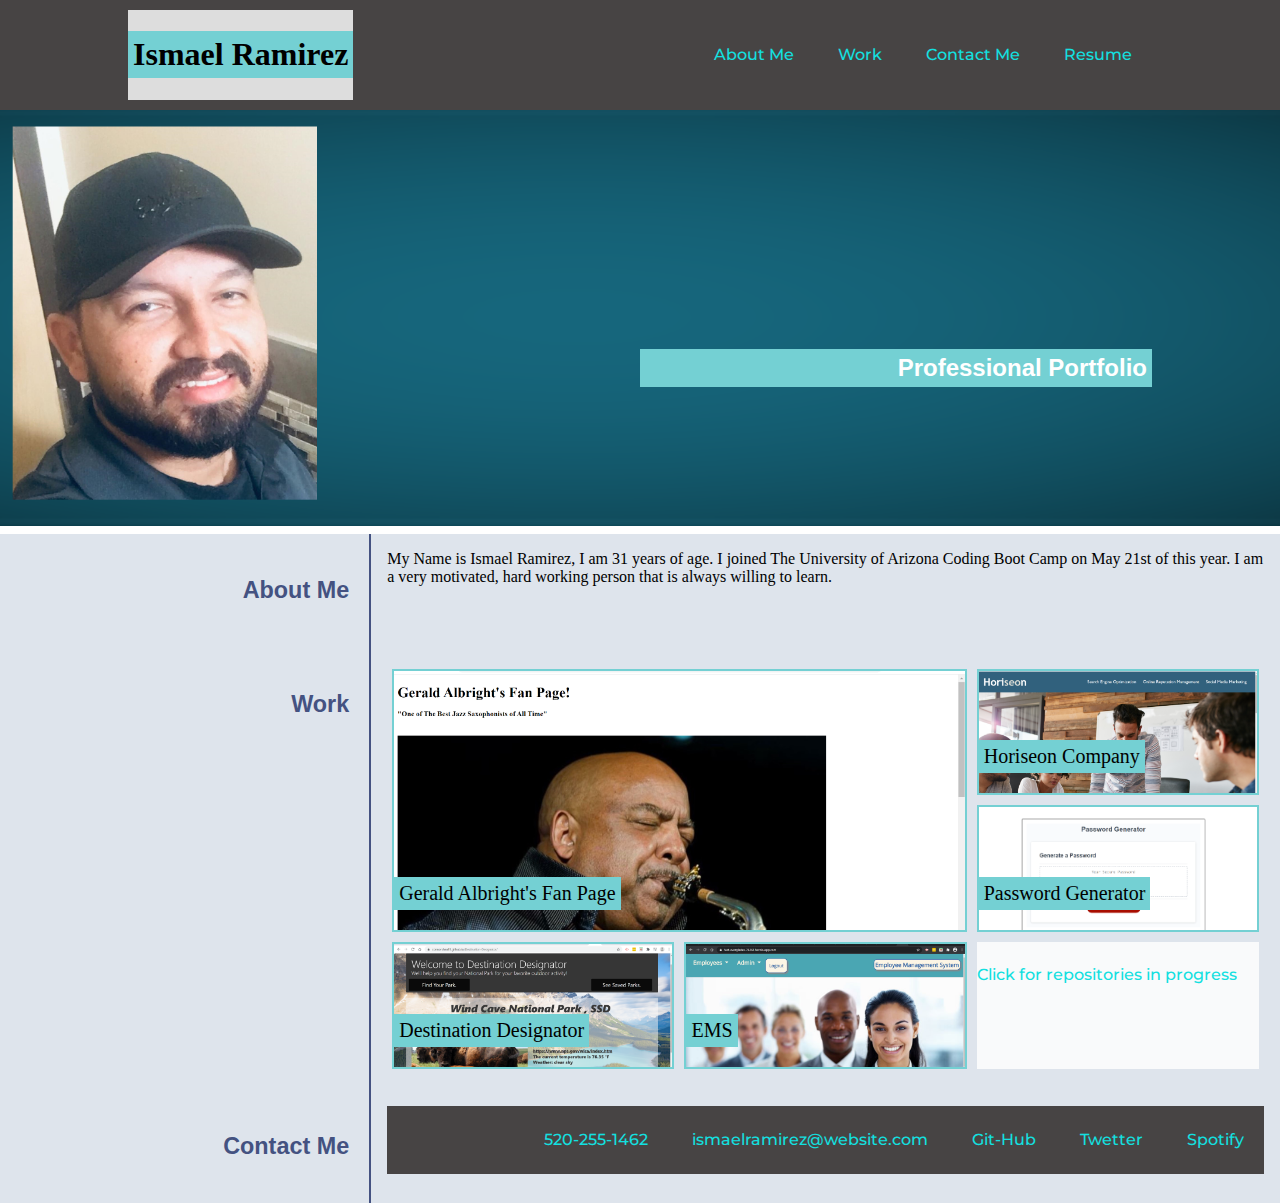
<file: index.html>
<!DOCTYPE html>
    <head>
        <meta charset="utf-8">
        <meta http-equiv="X-UA-Compatible" content="IE=edge">
        <title>Ismael Ramirez Professional Portfolio</title>
        <meta name="description" content="">
        <meta name="viewport" content="width=device-width, initial-scale=1">
        <link rel="stylesheet" href="https://stackpath.bootstrapcdn.com/bootstrap/4.5.0/css/bootstrap.min.css" integrity="sha384-9aIt2nRpC12Uk9gS9baDl411NQApFmC26EwAOH8WgZl5MYYxFfc+NcPb1dKGj7Sk" crossorigin="anonymous">
        <link rel="stylesheet" href="styles.css">
        
             </head>
    <body>
        <header>
            <div class="top-box">
                
                 <h1>Ismael Ramirez</h1>
                 
            </div>
            
            <nav>
                <ul class="nav__links">
                    <li><a href="#about-me">About Me</a></li>
                    <li><a href="#work">Work</a></li>
                    <li><a href="#contact-me">Contact Me</a></li>
                    <li><a onclick='location.href = "https://1drv.ms/w/s!AjNdQ-hsmRCjiQQbI38mh3-vdWHb?e=CSgweM";'href="#Resume">Resume</a></li>      
                </ul>
                

            </nav>
        </header>

        <div class="hero-image">
            <div class="inner-content">
                <h2>Professional Portfolio</h2> 
               
            </div>
            <div class="top-box"></div>
            
        </div>


        <div class="wrapper">
                    <div id="about-me" class="about-me">
                        <h3>About Me</h3>
                    </div>
                        <div>
                            My Name is Ismael Ramirez, I am 31 years of age. I joined The University of Arizona Coding Boot Camp on May 21st of this year. I am a very motivated, hard working person that is always willing to learn.
                        </div>        
            <div id="work" class="work"> 
                <h3>Work</h3>
            </div>
            <div>
                <div class="grid-container">
                    <div id="item1" class="item" onclick='location.href = "http://ismael-ramirez.github.io/index.html";'>
                        <div class="gridText">Gerald Albright's Fan Page</div>
                    </div>
                   
                    
                    <div id="item2" class="item" onclick='location.href = "https://ismael-ramirez.github.io/ismael-ramirez/";' target="_blank">
                        <div class="gridText">Horiseon Company</div>
                    </div>
                          
                    <div id="item3" class="item" onclick='location.href = "https://ismael-ramirez.github.io/password-generator/";'>
                        <div class="gridText">Password Generator</div>
                    </div>

                    <div id="item4" class="item" onclick='location.href = "https://connorshea15.github.io/Destination-Designator/";'>
                        <div class="gridText">Destination Designator</div>
                    </div>

                    <div id="item5" class="item" onclick='location.href = "https://fast-everglades-76261.herokuapp.com/";'>
                        <div class="gridText">EMS</div>
                    </div>

                    <div>
                        <a href="inprogress.html">Click for repositories in progress</a>
                    </div>
                    
                  </div>
                 
            </div>
            <div id="contact-me" class="contact-me">
                <h3>Contact Me</h3>
            </div>
            <div>
                <nav>
                    <ul class="nav__links">
                        <li><a href="#520-255-1462">520-255-1462</a></li>
                        <li><a href="#">ismaelramirez@website.com</a></li>
                        <li><a href="#">Git-Hub</a></li>
                        <li><a href="#">Twetter</a></li>
                        <li><a href="#">Spotify</a></li>
                    </ul>
                   
                </nav>
                
            </div>
        </div>
        
    </body>
</html>
</file>
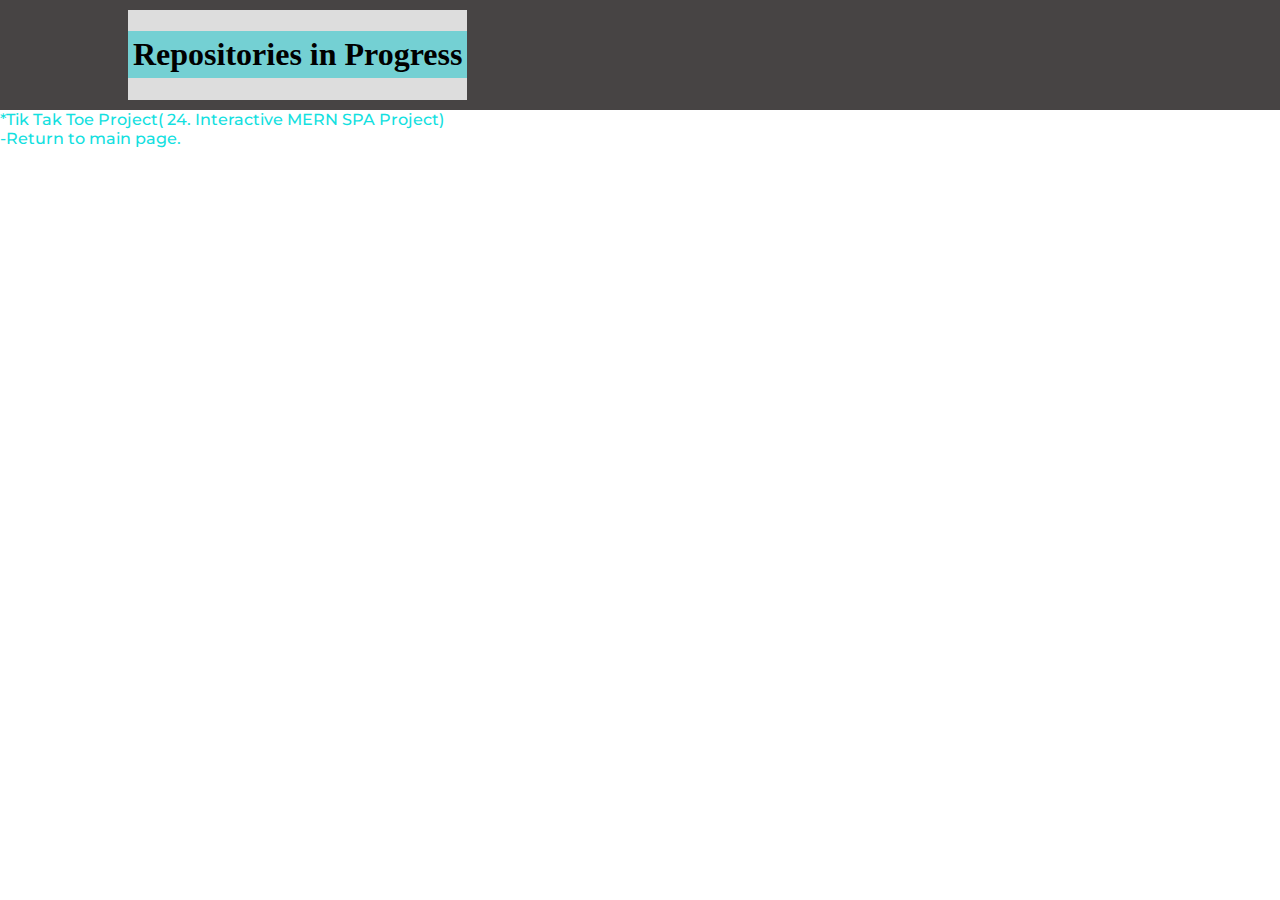
<file: inprogress.html>
<!DOCTYPE html>
    <head>
        <meta charset="utf-8">
        <meta http-equiv="X-UA-Compatible" content="IE=edge">
        <title>Ismael Ramirez Professional Portfolio</title>
        <meta name="description" content="">
        <meta name="viewport" content="width=device-width, initial-scale=1">
        <link rel="stylesheet" href="https://stackpath.bootstrapcdn.com/bootstrap/4.5.0/css/bootstrap.min.css" integrity="sha384-9aIt2nRpC12Uk9gS9baDl411NQApFmC26EwAOH8WgZl5MYYxFfc+NcPb1dKGj7Sk" crossorigin="anonymous">
        <link rel="stylesheet" href="styles.css">
        
             </head>
    <body>
        <header>
            <div class="top-box">
                
                 <h1>Repositories in Progress</h1>
            </div>
            </header>
            <div>

            </div>
            </body>

                 <footer>
                    <a href="https://github.com/desertpython/tic_tac_toe">*Tik Tak Toe Project(
                        24. Interactive MERN SPA Project)</a>
                    </footer>
                    <a href="index.html">-Return to main page.</a>
</file>
<file: styles.css>
@import url('https://fonts.googleapis.com/css2?family=Montserrat:wght@600&display=swap');
    
        /* @media screen {
            background:overscroll-behavior-block;
        } */
/*styling the border box which takes part of the nav bar*/
  /* {
      box-sizing: border-box;
      margin: 0;
      padding: 0;
      background: rgb(68, 82, 129)   ;
} */

h3 {
    background:rgb(222, 228, 236);;
}
/*styling the nav links font size and color*/
    li, a, button {
        font-family: "Montserrat", sans-serif;
        font-weight: 500;
        font-size: 16px;
        color: #13e0e0;
        text-decoration: none;
        
}

header {
    display: flex;
    justify-content: space-between;
    align-items: center;
    padding: 10px 10%;
    background-color: rgb(71, 68, 68);
    
    
}
nav {
    background-color: rgb(71, 68, 68);
    padding-left: 5%;
    padding-right: -1%;
    padding-top: 1%;
    padding-bottom: 1%;
    text-align-last: right;
}

.nav__links {
    list-style: none;   
}

.nav__links  li {
    display: inline-flex;
    padding: 0px 20px;
}

.nav__links li a {
    transition: all 0.3s ease 0s;
}

.nav__links li a:hover {
    color: #0088a9
}
.div__grid-container:hover{
    color: green;
}





    /*Designing The Hero*/

body, html{
    height: 100%;
    margin: 0;
}

  

.hero-image{
    position: relative;
    background-image: url(hero2.png);
    background-position: center;
    background-repeat: no-repeat;
    background-size: cover;
    height: 40%;
    padding: 2em;
    /* box-sizing: ; */
    z-index: 1;
    
}





/*styling profile picture*/
.fish
{
  position: relative;
  background-repeat: no-repeat;
  top: 15%;
  bottom: 10%;
  object-fit: contain;
  left: 20px padding;
  
  max-width: 20%;
  max-height: -10%;
  z-index: 2;
  
  
}



  


.inner-content{
    position: absolute;
    
    left: 50%;
    right: 10%;
    bottom: 30%;
    text-align: right;
    font-family: sans-serif;
    color: #fff;
    border-image: auto;
}

/*Styling the individual grid of the work section*/



            /*Styling the h1 of the nav bar*/
            h1, p {
                padding: 5px;
                background-color: rgb(116, 208, 211);
            }

            /*Styling the h2 of the hero*/
            h2, p {
                padding: 5px;
                background-color: rgb(116, 208, 211);
            }
           
            /*Styling the grid of the body*/
            .wrapper{
                display:grid;
                grid-template-columns: 29% 71% ;
                
            }


            .wrapper > div{
                background: rgb(222, 228, 236);
                padding:1em
            }

            .wrapper > div:nth-child(odd){
                background:rgb(222, 228, 236);
            }

  
           /*Styling the individual grid of the work section*/
            #item1 { 
                grid-column: span 2;
                grid-row: span 2;
                background-image: url("assets/screenshot.png");
                
                
                padding: 22%;
                background-repeat: no-repeat;
                background-size: cover;
                cursor: pointer;
            }
            
            #item2 {
                background-image: url("assets/screenshot2.png");
                background-size: 280px;
                cursor: pointer;
                
            }

            #item3 {
                background-image: url("assets/screenshot3.png");
                background-size: 270px;
                cursor: pointer;
            }

            #item4 {
                background-image: url("assets/screenshot6.png");
                background-size: 280px;
                cursor: pointer;
            }
                
            #item5 {
                background-image: url("assets/ems.png");
                background-size: 280px;
                cursor: pointer;
            }
            
            .item {
                border: 2px solid rgb(116, 208, 211);
                position: relative;
            }
            
            .item:hover {
                opacity: .8;
            }
            

            

.grid-container {
  display: grid;
  /* grid-template-areas:
    'header header header header header header'
    'menu main main main right right'
    'menu footer footer footer footer footer'; */
    grid-template-columns: repeat(3, 1fr);
    grid-template-rows: repeat(3, 1fr);
  grid-gap: 10px;
  background-color: rgb(222, 228, 236);
  padding: 5px 5px 5px 5px;
  height: 400px
}


.grid-container > div {
  background-color: rgba(255, 255, 255, 0.8);
  text-align: left;
  padding: 20px 0;
  font-size: 20px;
}
.grid-container > .item6 {
    background-color: rgba(255, 255, 255, 0.8);
}
.top-box{
    background: #ddd;
}
.gridText{
    background-color: rgb(116, 208, 211);
    padding: 5px;
    position: absolute;
    bottom: 20px;
    max-width: 100%;
    left: 0px;
    
}



/*Styling the text and border of the(About Me, Work, Contact Me)area*/

.about-me{
    text-align: right;
    font-family: Verdana, Geneva, Tahoma, sans-serif;
    font-size: 20px; color: rgb(68, 82, 129);
    border-right: 2px solid rgb(68, 82, 129);
}

.work{
    text-align: right;
    font-family: Verdana, Geneva, Tahoma, sans-serif;
    font-size: 20px; color: rgb(68, 82, 129);
    border-right: 2px solid rgb(68, 82, 129);
}

.contact-me{
    text-align: right;
    font-family: Verdana, Geneva, Tahoma, sans-serif;
    font-size: 20px; color: rgb(68, 82, 129);
    border-right: 2px solid rgb(68, 82, 129);
}
</file>
